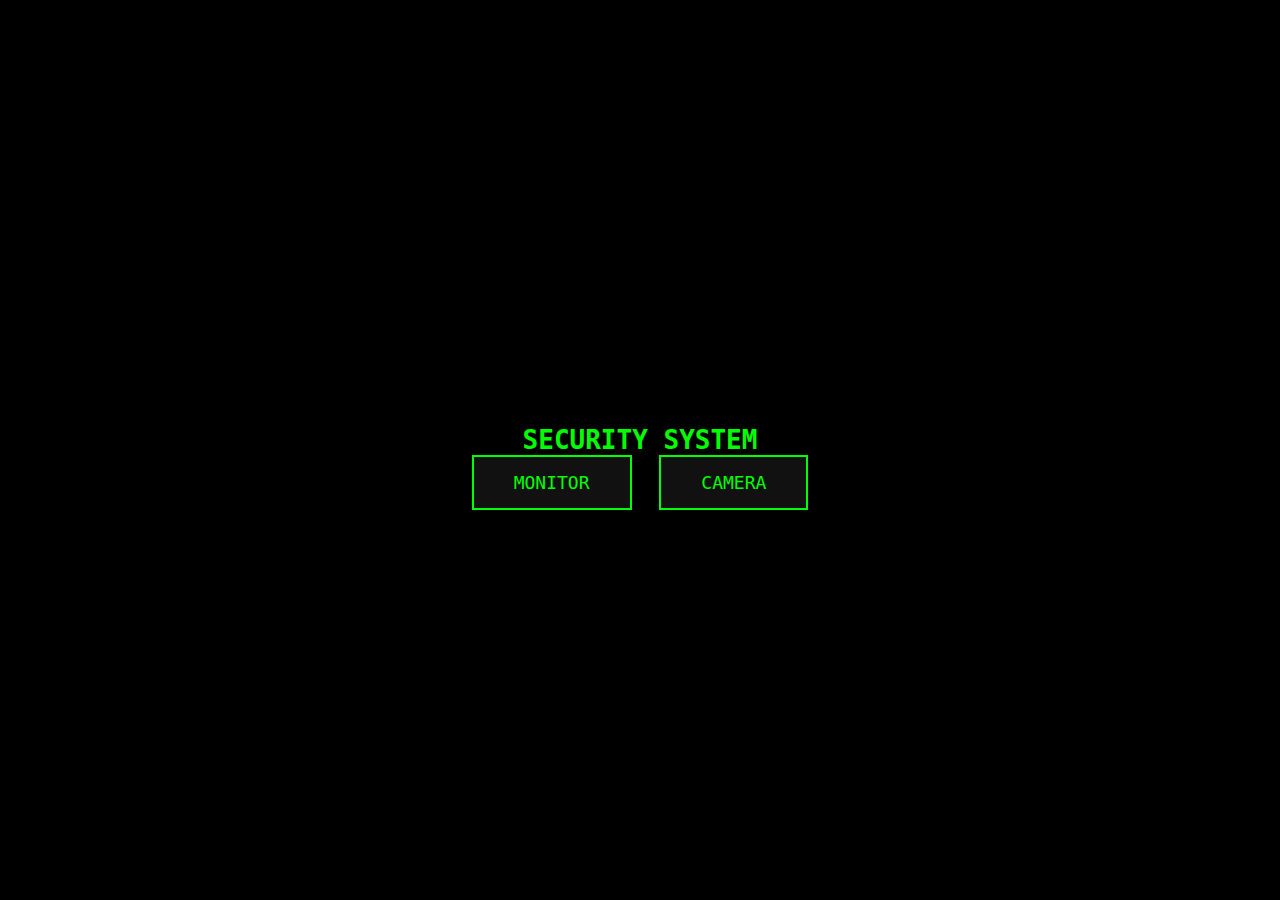
<file: index.html>
<!DOCTYPE html>
<html>
<head>
    <title>Security System</title>
    <link rel="stylesheet" href="style.css">
</head>
<body class="menu">

    <h1>SECURITY SYSTEM</h1>

    <div class="menu-buttons">
        <a href="monitor.html" class="btn">MONITOR</a>
        <a href="camera.html" class="btn">CAMERA</a>
    </div>

</body>
</html>
</file>
<file: style.css>
/* General Styles */
body {
  background: black;
  color: #00ff00;
  font-family: monospace;
  text-align: center;
  margin: 0;
  overflow: hidden;
}

/* Menu Page */
.menu {
  display: flex;
  flex-direction: column;
  justify-content: center;
  height: 100vh;
}

.btn {
  padding: 15px 40px;
  margin: 10px;
  background: #111;
  color: #00ff00;
  text-decoration: none;
  border: 2px solid #00ff00;
  font-size: 18px;
  transition: all 0.2s ease;
}

.btn:hover {
  background: #00ff00;
  color: black;
}

/* Camera Grid */
#cameraGrid {
  display: flex;
  flex-wrap: wrap;
  width: 100vw;
  height: 100vh;
  background: black;
  padding: 10px;
  box-sizing: border-box;
  gap: 10px;
  justify-content: center;
}

/* Container for each camera */
#cameraGrid > div {
  flex: 1 1 45%; 
  max-width: 48%;
  display: flex;
  flex-direction: column;
  border: 1px solid #004400;
}

/* If only 1 camera, make it almost full screen */
#cameraGrid > div:only-child {
  max-width: 90%;
  flex: 1 1 90%;
}

/* VideoStyling */
video {
  width: 100%;
  height: auto;
  aspect-ratio: 16/9;
  object-fit: cover;
  /* DIGITAL ENHANCEMENT */
  /* We crank brightness to 3.0 and contrast to 2.0 to force detail out of dark areas */
  filter: sepia(100%) hue-rotate(85deg) brightness(3) contrast(2) saturate(150%);
  background: #000;
  display: block;
}

/* Camera Labels */
.camera-label {
  background: #002200;
  color: #00ff00;
  padding: 5px 10px;
  font-family: monospace;
  font-size: 1.2rem;
  border-bottom: 1px solid #00ff00;
}

/* Flicker Effect */
.flicker {
  animation: flickerEffect 0.15s infinite;
}

@keyframes flickerEffect {
  0% { opacity: 1; }
  50% { opacity: 0.3; }
  100% { opacity: 1; }
}

/* Static overlay for monitor */
.static-overlay {
  pointer-events: none;
  position: fixed;
  width: 100%;
  height: 100%;
  background-image: url("https://i.imgur.com/8aKQXbC.png");
  opacity: 0.05;
  animation: staticMove 0.4s infinite linear;
}

@keyframes staticMove {
  from { background-position: 0 0; }
  to { background-position: 100px 100px; }
}

/* VHS / scanlines overlay */
#vhsOverlay {
  pointer-events: none;
  position: fixed;
  width: 100%;
  height: 100%;
  background: repeating-linear-gradient(
      rgba(0,255,0,0.05) 0 1px,
      transparent 1px 3px
  );
  opacity: 0;
}

/* Camera Status on camera page */
#cameraStatus {
  color: #00ff00;
  font-family: monospace;
  font-size: 16px;
  margin-top: 10px;
}

/* Start Button (Camera Page) */
#startCameraBtn {
  padding: 20px 40px;
  font-size: 20px;
  background: #00ff00;
  color: black;
  border: 3px solid #00ff00;
  border-radius: 10px;
  cursor: pointer;
  margin-top: 15px;
  font-family: monospace;
  transition: all 0.2s ease;
}

#startCameraBtn:hover {
  background: black;
  color: #00ff00;
  border: 3px solid #00ff00;
}
</file>
